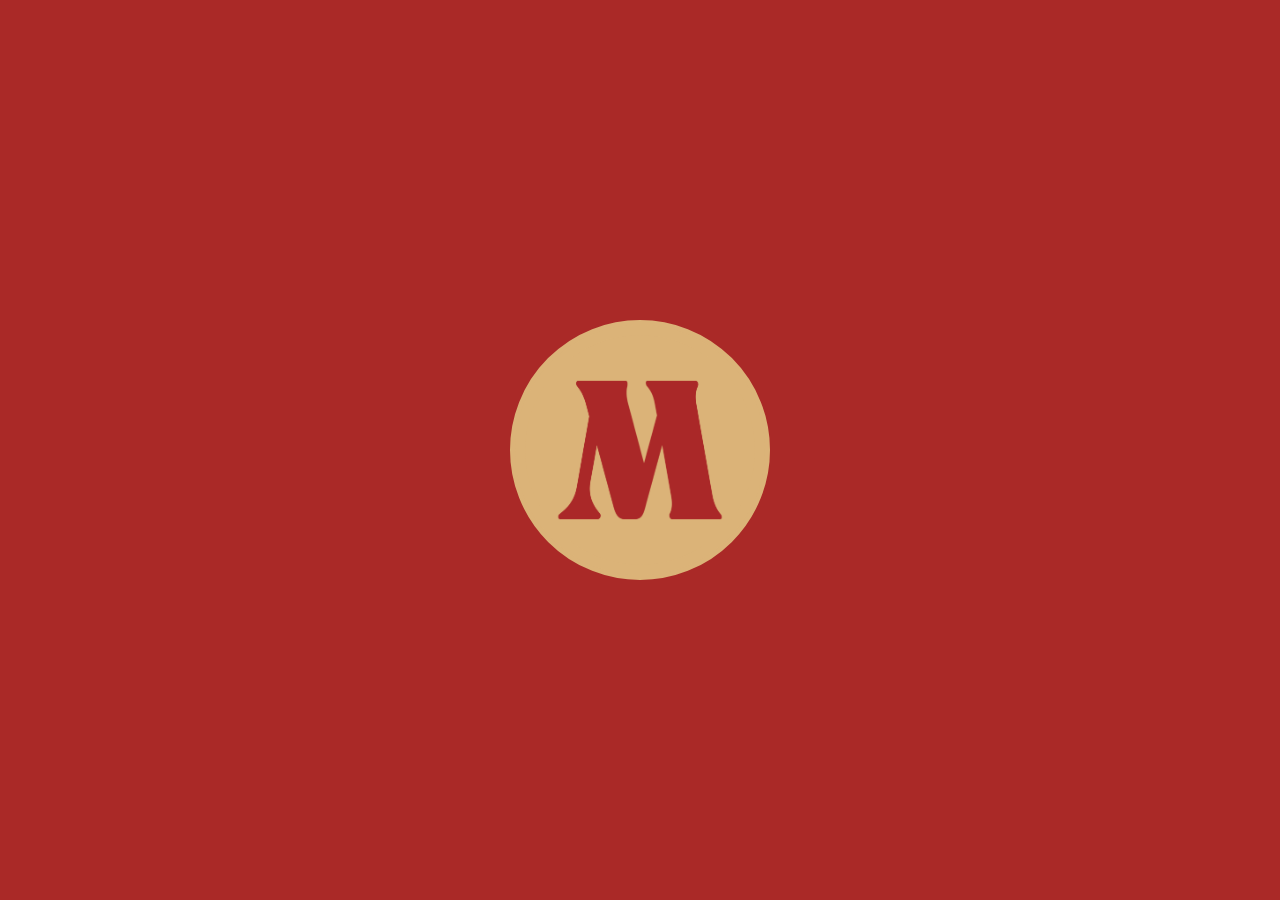
<file: index.html>
<!DOCTYPE html>
<html lang="en">

<head>
    <meta charset="UTF-8">
    <meta name="viewport" content="width=device-width, initial-scale=1.0">
    <title>Welcome in!</title>
    <link rel="icon" href="./Images/Logo.png" type="image/icon type">
    <link rel="stylesheet" href="style.css">
</head>

<body>
    <div class="ellipse" onclick="toggleSmallerEllipses()"></div>
    <div class="small-ellipse" onclick="toggleSmallerEllipses()">
        <img src="./Images/Logo.png" alt="Smaller Image" class="inner-image">
    </div>
    <a href="https://discord.com/users/215850142929125376" target="_blank" rel="noopener noreferrer" title="Discord">
        <div class="smaller-ellipse" id="ellipse1"></div>
    </a>
    <a href="https://github.com/vmyk" target="_blank" rel="noopener noreferrer" title="GitHub">
        <div class="smaller-ellipse" id="ellipse2"></div>
    </a>
    <a href="https://www.instagram.com/vmyk__/" target="_blank" rel="noopener noreferrer" title="Instagram">
        <div class="smaller-ellipse" id="ellipse3"></div>
    </a>
    <a href="https://www.linkedin.com/in/miguel-silva-design/" target="_blank" rel="noopener noreferrer" title="LinkedIn">
        <div class="smaller-ellipse" id="ellipse4"></div>
    </a>
    <a href="https://www.last.fm/user/mklz" target="_blank" rel="noopener noreferrer" title="TikTok">
        <div class="smaller-ellipse" id="ellipse5"></div>
    </a>
    <a href="https://x.com/vmyk_" target="_blank" rel="noopener noreferrer" title="Twitter">
        <div class="smaller-ellipse" id="ellipse6"></div>
    </a>

    <script src="script.js"></script>
</body>

</html>
</file>
<file: style.css>
body {
    font-family: Arial, sans-serif;
    text-align: center;
    background-color: #aa2927;
    margin: 0;
    padding: 0;
}

.ellipse {
    width: 250px;
    height: 250px;
    background-color: #dbb378;
    border-radius: 50%;
    position: absolute;
    top: 50%;
    left: 50%;
    transform: translate(-50%, -50%);
    border: 5px solid #dbb378;
    cursor: pointer;
    z-index: 3;
}

.small-ellipse {
    width: 230px;
    height: 230px;
    background-color: #dbb378;
    border-radius: 50%;
    position: absolute;
    top: 50%;
    left: 50%;
    transform: translate(-50%, -50%);
    display: flex;
    align-items: center;
    justify-content: center;
    cursor: pointer;
    z-index: 3;
}

.inner-image {
    width: 100%;
    height: 100%;
    border-radius: 50%;
}

.smaller-ellipse {
    width: 150px;
    height: 150px;
    background-color: #dbb378;
    border-radius: 50%;
    position: absolute;
    top: 50%;
    left: 50%;
    transform: translate(-50%, -50%);
    border: 3px solid #dbb378;
    opacity: 0;
    transition: opacity 0.5s ease, left 0.5s ease, top 0.5s ease;
    z-index: 2;
    background-size: cover;
    background-position: center;
}

#ellipse1 {
    background-image: url('./Images/socials/Discord.png');
}

#ellipse2 {
    background-image: url('./Images/socials/Github.png');
}

#ellipse3 {
    background-image: url('./Images/socials/Instagram.png');
}

#ellipse4 {
    background-image: url('./Images/socials/LinkedIn.png');
}

#ellipse5 {
    background-image: url('./Images/socials/LastFM.png');
}

#ellipse6 {
    background-image: url('./Images/socials/Twitter.png');
}

/* Media Queries for Mobile Compatibility */
@media (max-width: 768px) {
    .ellipse {
        width: 200px;
        height: 200px;
    }

    .small-ellipse {
        width: 180px;
        height: 180px;
    }

    .inner-image {
        width: 100%;
        height: 100%;
    }

    .smaller-ellipse {
        width: 100px;
        height: 100px;
    }
}

@media (max-width: 480px) {
    .ellipse {
        width: 150px;
        height: 150px;
    }

    .small-ellipse {
        width: 140px;
        height: 140px;
    }

    .smaller-ellipse {
        width: 80px;
        height: 80px;
    }
}
</file>
